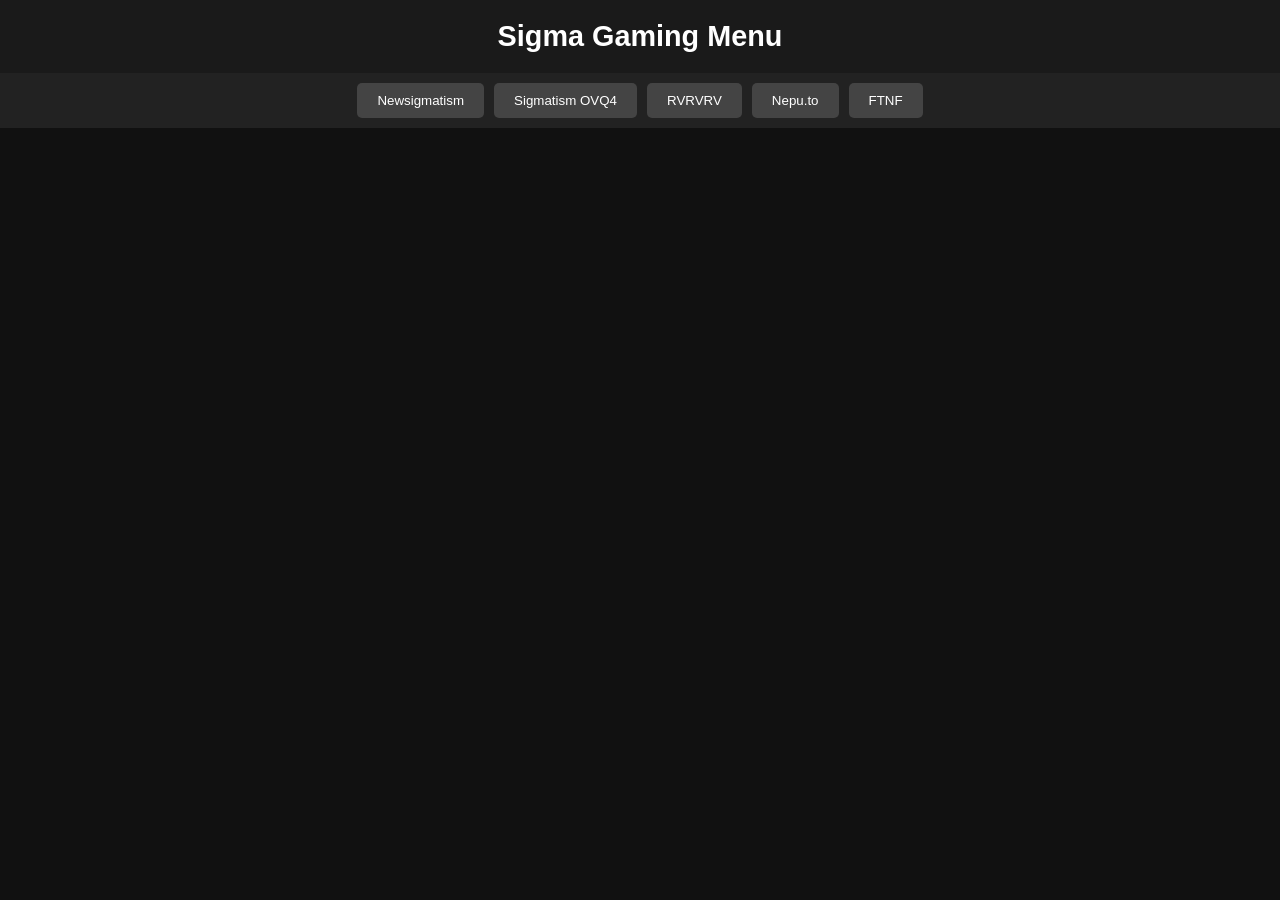
<file: Tensura/index.html>
<!DOCTYPE html>
<html lang="en">
<head>
<meta charset="UTF-8">
<meta name="viewport" content="width=device-width, initial-scale=1.0">
<title>Sigma Gaming Menu</title>
<link rel="stylesheet" href="style.css">
</head>
<body>

<header>Sigma Gaming Menu</header>

<nav id="menu">
  <button onclick="loadSite('https://newsigmatism.onrender.com')">Newsigmatism</button>
  <button onclick="loadSite('https://sigmatism-ovq4.onrender.com')">Sigmatism OVQ4</button>
  <button onclick="loadSite('https://rvrvrv.onrender.com')">RVRVRV</button>
  <button onclick="loadSite('https://nepu.to')">Nepu.to</button>
  <button onclick="loadSite('https://ftnf.onrender.com')">FTNF</button>
</nav>

<iframe id="display" src="about:blank"></iframe>

<script>
  const iframe = document.getElementById('display');
  function loadSite(url) {
    iframe.src = url;
  }
</script>

</body>
</html>
</file>
<file: Tensura/style.css>
body {
  font-family: 'Segoe UI', sans-serif;
  background: #111;
  color: #fff;
  margin: 0;
  display: flex;
  flex-direction: column;
  height: 100vh;
}

header {
  padding: 20px;
  background: #1a1a1a;
  text-align: center;
  font-size: 1.8em;
  font-weight: bold;
}

nav {
  display: flex;
  flex-wrap: wrap;
  justify-content: center;
  gap: 10px;
  padding: 10px;
  background: #222;
}

nav button {
  padding: 10px 20px;
  background: #444;
  border: none;
  color: #fff;
  cursor: pointer;
  border-radius: 5px;
  transition: 0.2s;
}

nav button:hover {
  background: #666;
}

iframe {
  flex: 1;
  width: 100%;
  border: none;
}
</file>
